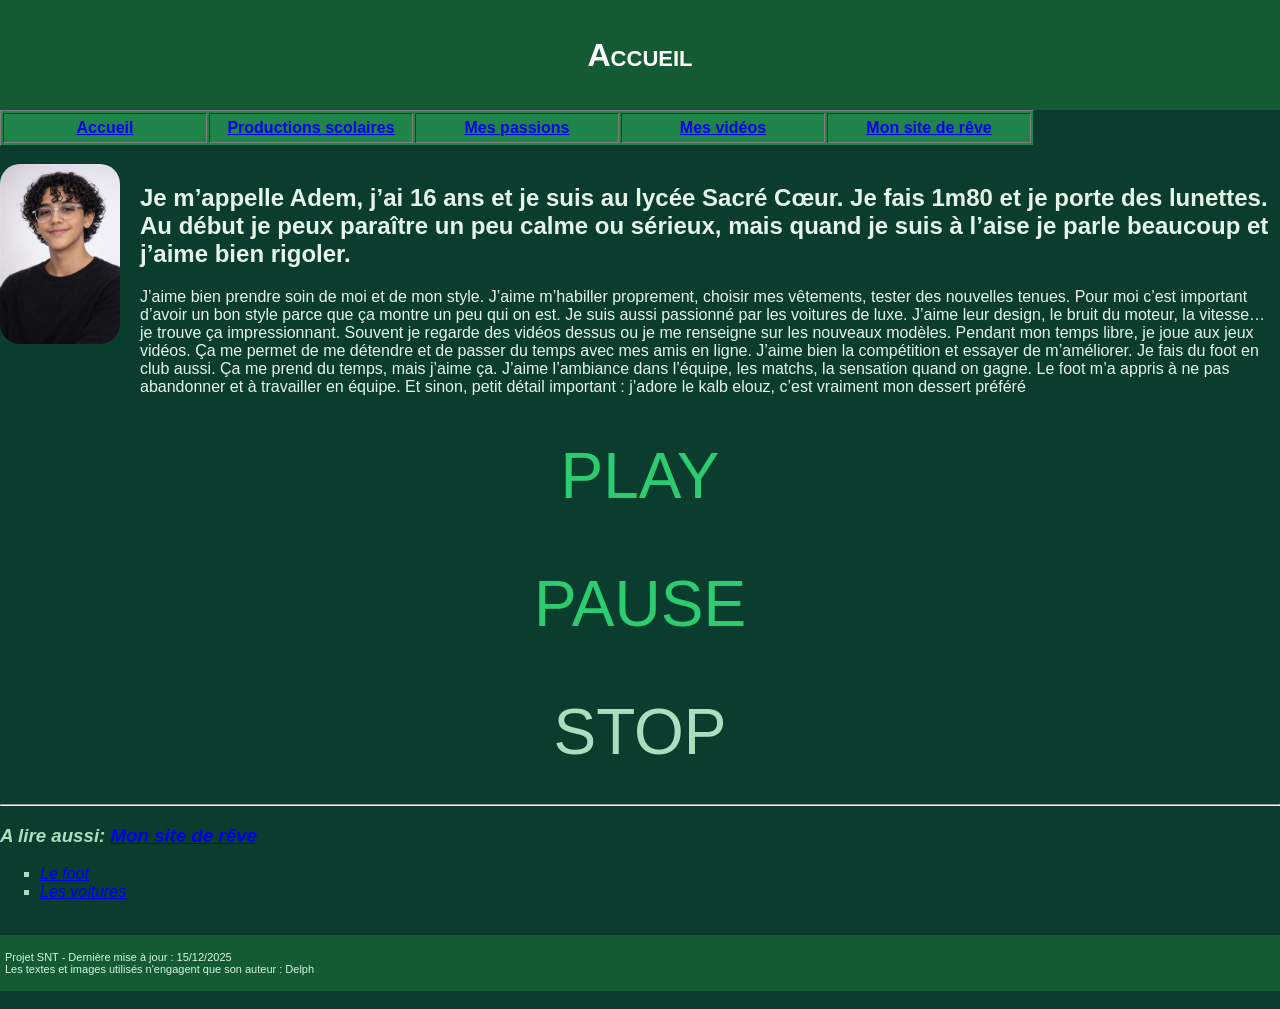
<file: index.html>
﻿<!DOCTYPE html>
<html lang="fr">
 
<head>
<title> Site de Adem </title>
<meta charset="utf-8" />
<link rel="preconnect" href="https://fonts.googleapis.com">
<link rel="preconnect" href="https://fonts.gstatic.com" crossorigin>
<link href="https://fonts.googleapis.com/css2?family=Merriweather:ital,opsz,wght@0,18..144,300..900;1,18..144,300..900&display=swap" rel="stylesheet">

<link rel="stylesheet" href="style.css" type="text/css" />
</head>
 
<body>
<div id="entete-de-page"> 
<p> Accueil <br/> </p>
</div> 
<table id="bloc-menu" border="1">
<tr>
<th><a href="index.html"> Accueil </a></th>
<th><a href="productions.html">Productions scolaires</a></th>
<th><a href="passions.html">Mes passions</a></th>
<th><a href="Videos.html">Mes vidéos</a></th>
<th><a href="index1.html">Mon site de rêve</a></th>


</tr>
</table> <br/> 
<div class="presentation">
  <img src="avatar.jpg" alt="ceci est mon avatar" class="arrondie" style="width300px;">
  <div class="texte-presentation">
   <h2>Je m’appelle Adem, j’ai 16 ans et je suis au lycée Sacré Cœur. Je fais 1m80 et je porte des lunettes. Au début je peux paraître un peu calme ou sérieux, mais quand je suis à l’aise je parle beaucoup et j’aime bien rigoler. </h2>
    <p>J’aime bien prendre soin de moi et de mon style. J’aime m’habiller proprement, choisir mes vêtements, tester des nouvelles tenues. Pour moi c’est important d’avoir un bon style parce que ça montre un peu qui on est.

Je suis aussi passionné par les voitures de luxe. J’aime leur design, le bruit du moteur, la vitesse… je trouve ça impressionnant. Souvent je regarde des vidéos dessus ou je me renseigne sur les nouveaux modèles.

Pendant mon temps libre, je joue aux jeux vidéos. Ça me permet de me détendre et de passer du temps avec mes amis en ligne. J’aime bien la compétition et essayer de m’améliorer.

Je fais du foot en club aussi. Ça me prend du temps, mais j’aime ça. J’aime l’ambiance dans l’équipe, les matchs, la sensation quand on gagne. Le foot m’a appris à ne pas abandonner et à travailler en équipe.

Et sinon, petit détail important : j’adore le kalb elouz, c’est vraiment mon dessert préféré</p>
  </div> 
                </div>
	<div>
	<!--on ajoute le lien où se trouve la musique -->
<audio  id="zic"src="music.mp3"></audio>
<!--on nomme les boutons et leur statut -->
<div>
<a href="javascript:void(0)" onclick="changeState(0)" class="bouton">PLAY</a>
<a href="javascript:void(0)" onclick="changeState(1)" class="bouton">PAUSE</a>
<a href="javascript:void(0)" onclick="changeState(2)" class="bouton active">STOP</a>
</div>
<!--on écrit les variable du script -->
<script>
<!--on attribue valeur et fonction de chaque bouton -->
function changeState(x){
let boutons = document.querySelectorAll(".bouton");
let audio = document.querySelector("#zic");
for(let i =0; i<boutons.length; i++){
boutons[i].classList.remove("active");
}
boutons[x].classList.add("active");
if(x == 0){
audio.play();
}
if(x == 1){
audio.pause();
}
if(x == 2){
audio.pause();
audio.currentTime = 0;
}
}
</script></div>

<hr>
<div id="infos">
<h3> A lire aussi: <a href="monsitedereve.html">Mon site de rêve</a></h3>
<ul>
<li> <a href="foot.html"> Le foot </a></h3> </li>
<li> <a href="voitures.html"> Les voitures</a></h3>  </li>
</ul>
</div>
</div> <br/> 
<div id="pied-de-page">
<p> Projet SNT - Dernière mise à jour : 15/12/2025 <br/>

		Les textes et images utilisés n'engagent que son auteur : Delph </p>
</div> <br/>
 
</body>
 
</html>
</file>
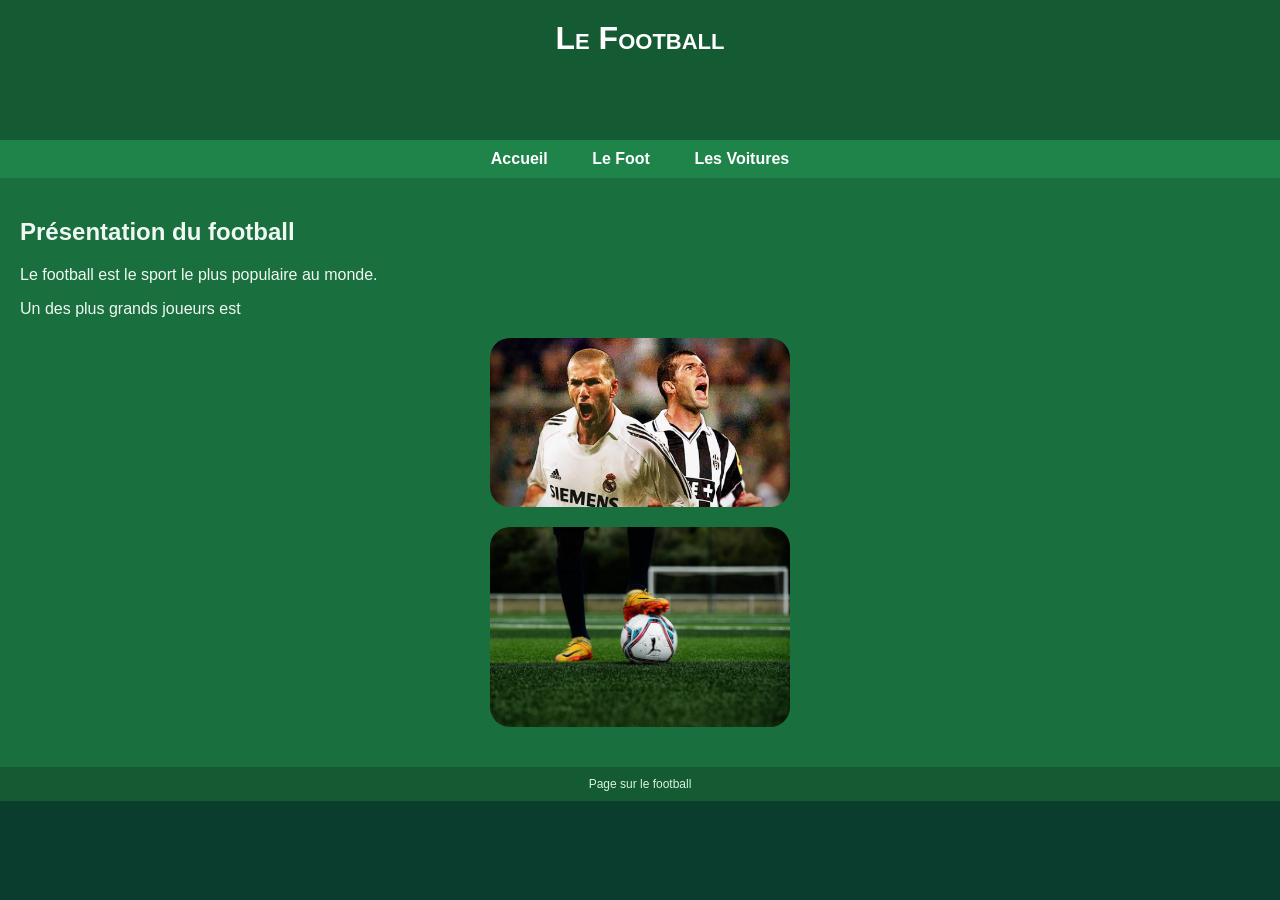
<file: foot.html>
<!DOCTYPE html>
<html lang="fr">
<head>
<meta charset="UTF-8">
<title>Le Foot</title>
<link rel="stylesheet" href="style-reve.css">
</head>

<body>

<div id="entete-de-page">
    Le Football
</div>

<div id="bloc-menu">
    <a href="index.html">Accueil</a>
    <a href="foot.html">Le Foot</a>
    <a href="voitures.html">Les Voitures</a>
</div>

<div id="contenu">
    <h2>Présentation du football</h2>

    <p>Le football est le sport le plus populaire au monde.</p>

    <p>Un des plus grands joueurs est 
<img src="zizou.jpg" width="300" class="arrondie">
</p>

    <img src="foot.jpg" width="300" class="arrondie">
</div>

<div id="pied-de-page">
    Page sur le football
</div>

</body>
</html>
</file>
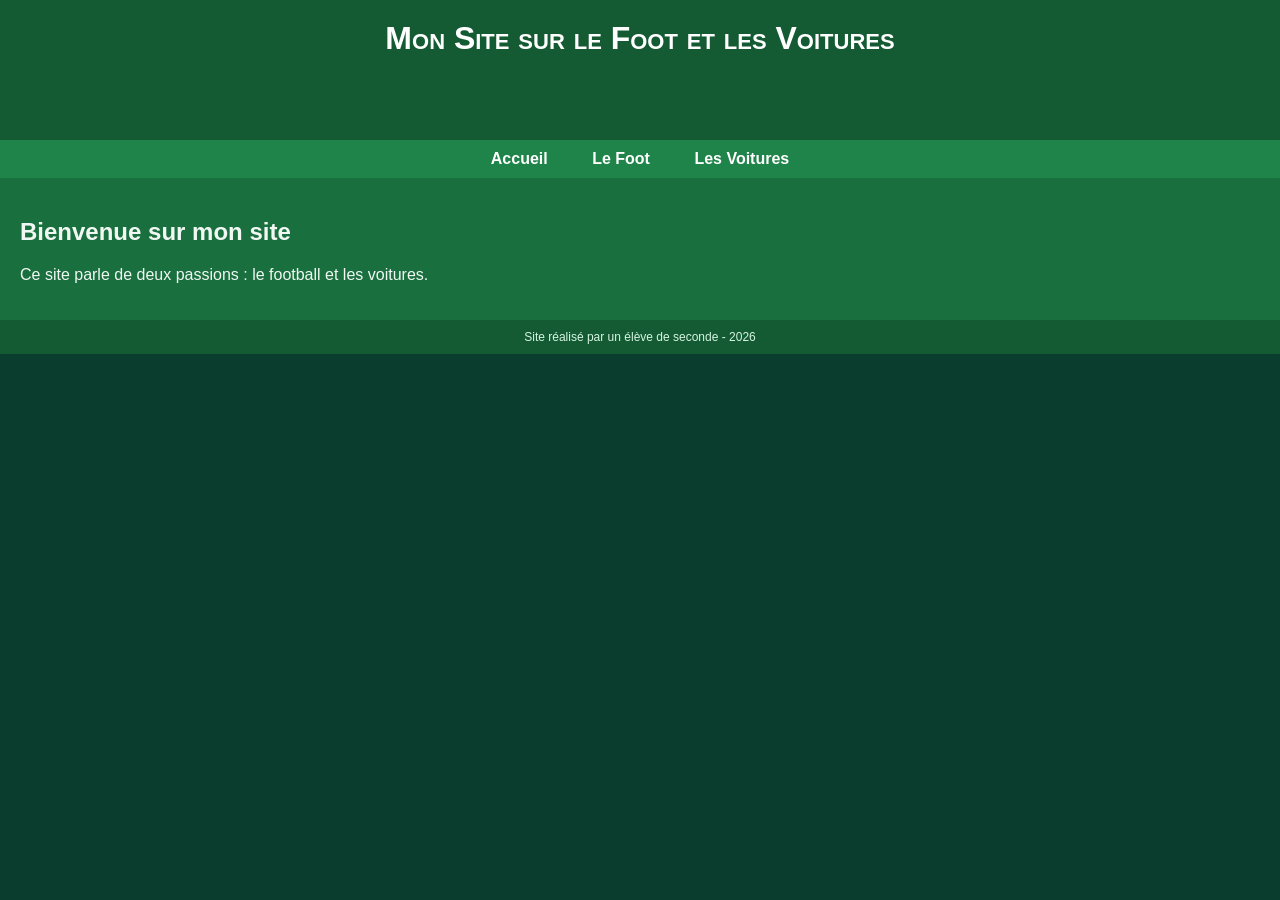
<file: index1.html>
<!DOCTYPE html>
<html lang="fr">
<head>
<meta charset="UTF-8">
<title>Accueil</title>
<link rel="stylesheet" href="style-reve.css">
</head>

<body>

<div id="entete-de-page">
    Mon Site sur le Foot et les Voitures
</div>

<div id="bloc-menu">
    <a href="index.html">Accueil</a>
    <a href="foot.html">Le Foot</a>
    <a href="voitures.html">Les Voitures</a>
</div>

<div id="contenu">
    <h2>Bienvenue sur mon site</h2>
    <p>Ce site parle de deux passions : le football et les voitures.</p>
</div>

<div id="pied-de-page">
    Site réalisé par un élève de seconde - 2026
</div>

</body>
</html>
</file>
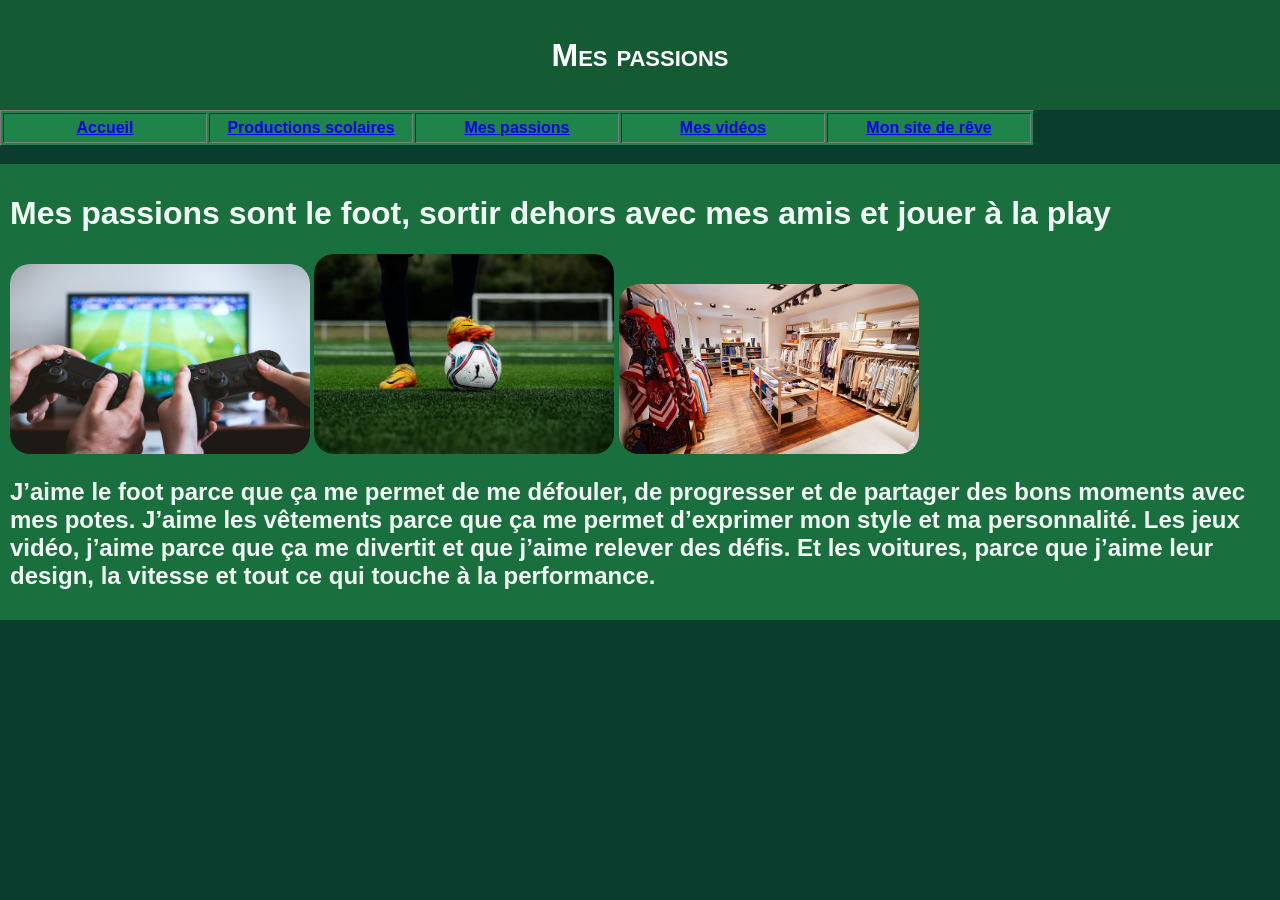
<file: passions.html>
<!DOCTYPE html>
<html lang="fr">

<head>
	<title> Mes passions </title>
	<meta charset="utf-8" />
	<link rel="stylesheet" href="style.css" type="text/css" />
</head>

<body>
	<div id="entete-de-page"> 
		<p> Mes passions <br/> </p>
	</div> 
	<table id="bloc-menu" border="1">
	<tr>
		<th><a href="index.html"> Accueil </a></th>
		<th><a href="productions.html">Productions scolaires</a></th>
		<th><a href="passions.html"> Mes passions</a></th>
		<th><a href="videos.html">Mes vidéos</a></th>
		<th><a href="index1.html">Mon site de rêve</a></th>
	  
		
	</tr>
	</table> <br/> 
	<div id="contenu">
		<h1> Mes passions sont le foot, sortir dehors avec mes amis et jouer à la play</h1>
	<img src="jeuvideo.jpg" class="arrondie" style="width:300px;">
	<img src="foot.jpg" class="arrondie" style="width:300px;">
	<img src="vetements.jpg" class="arrondie" style="width:300px;">
		 <h2>J’aime le foot parce que ça me permet de me défouler, de progresser et de partager des bons moments avec mes potes.

J’aime les vêtements parce que ça me permet d’exprimer mon style et ma personnalité.

Les jeux vidéo, j’aime parce que ça me divertit et que j’aime relever des défis.

Et les voitures, parce que j’aime leur design, la vitesse et tout ce qui touche à la performance.
  </h2>
	</div> <br/> 
	
</body>

</html>
</file>
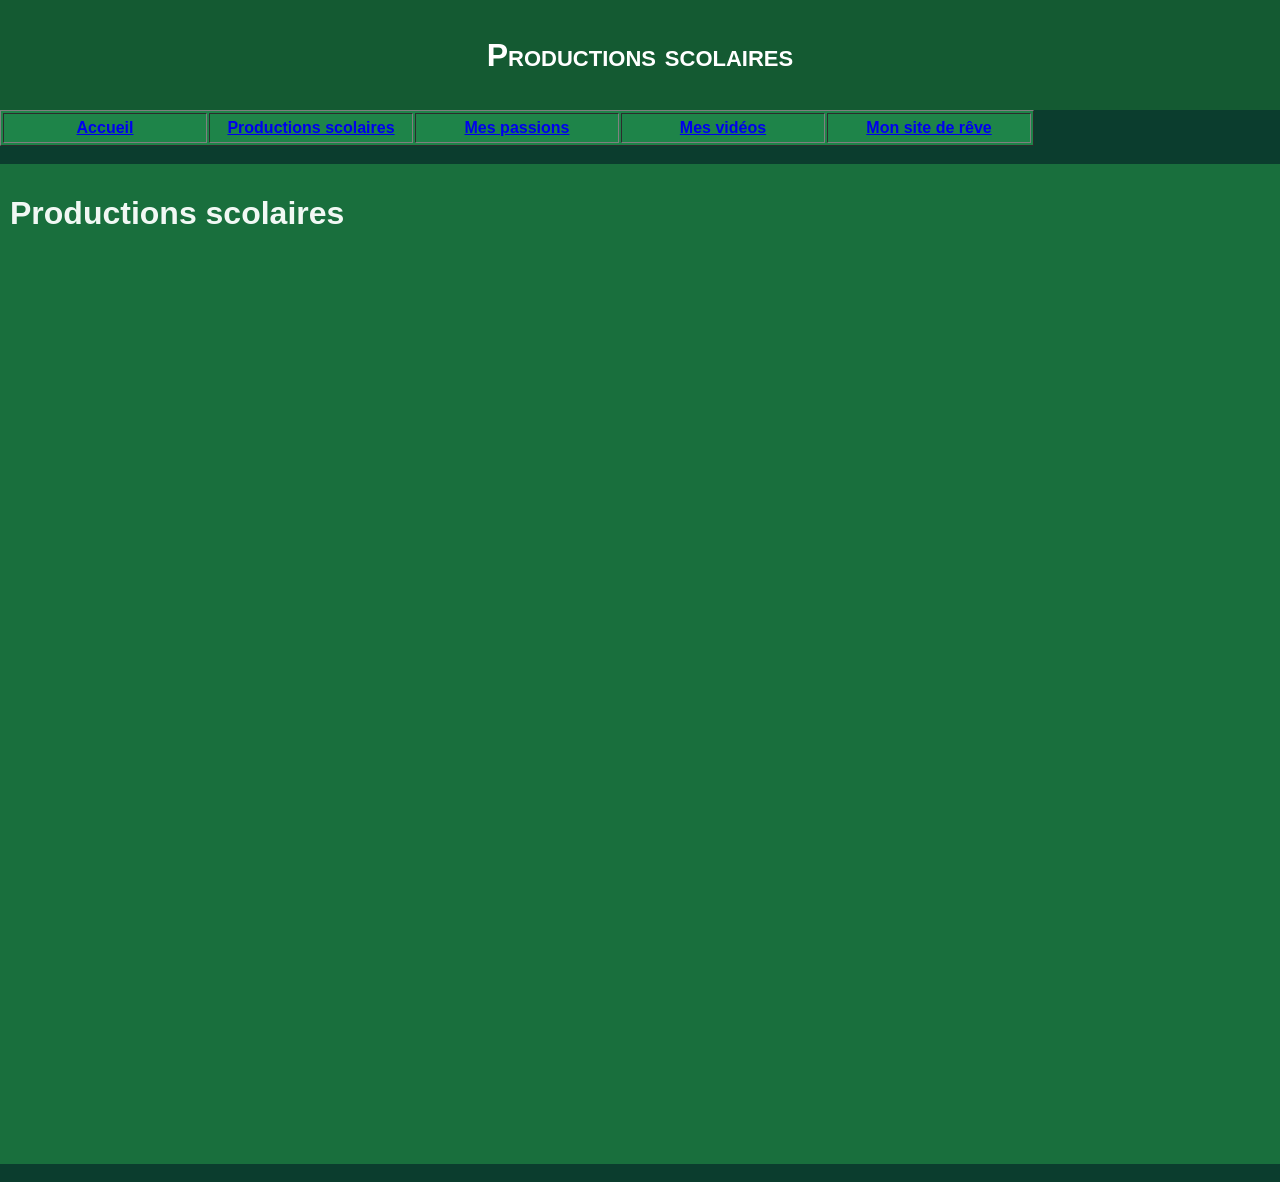
<file: productions.html>
<!DOCTYPE html>
<html lang="fr">
 
<head>
<title> Productions scolaires </title>
<meta charset="utf-8" />
<link rel="stylesheet" href="style.css" type="text/css" />
</head>
 
<body>
<div id="entete-de-page"> 
<p> Productions scolaires </p>
</div> 
<table id="bloc-menu" border="1">
<tr>
<th><a href="index.html"> Accueil </a></th>
<th><a href="productions.html">Productions scolaires</a></th>
<th><a href="passions.html">Mes passions</a></th>
<th><a href="Videos.html">Mes vidéos</a></th>
<th><a href="index1.html">Mon site de rêve</a></th>
</tr>
</table> <br/> 
<div id="contenu">
<h1> Productions scolaires </h1>	
<iframe src="https://padlet.com/lyceesacrecoeur/BDS1_adembettih_b5be576ddaf8bd8c" width="100%" height="100%"></iframe>
</div> <br/> 
</body>
 
</html>
</file>
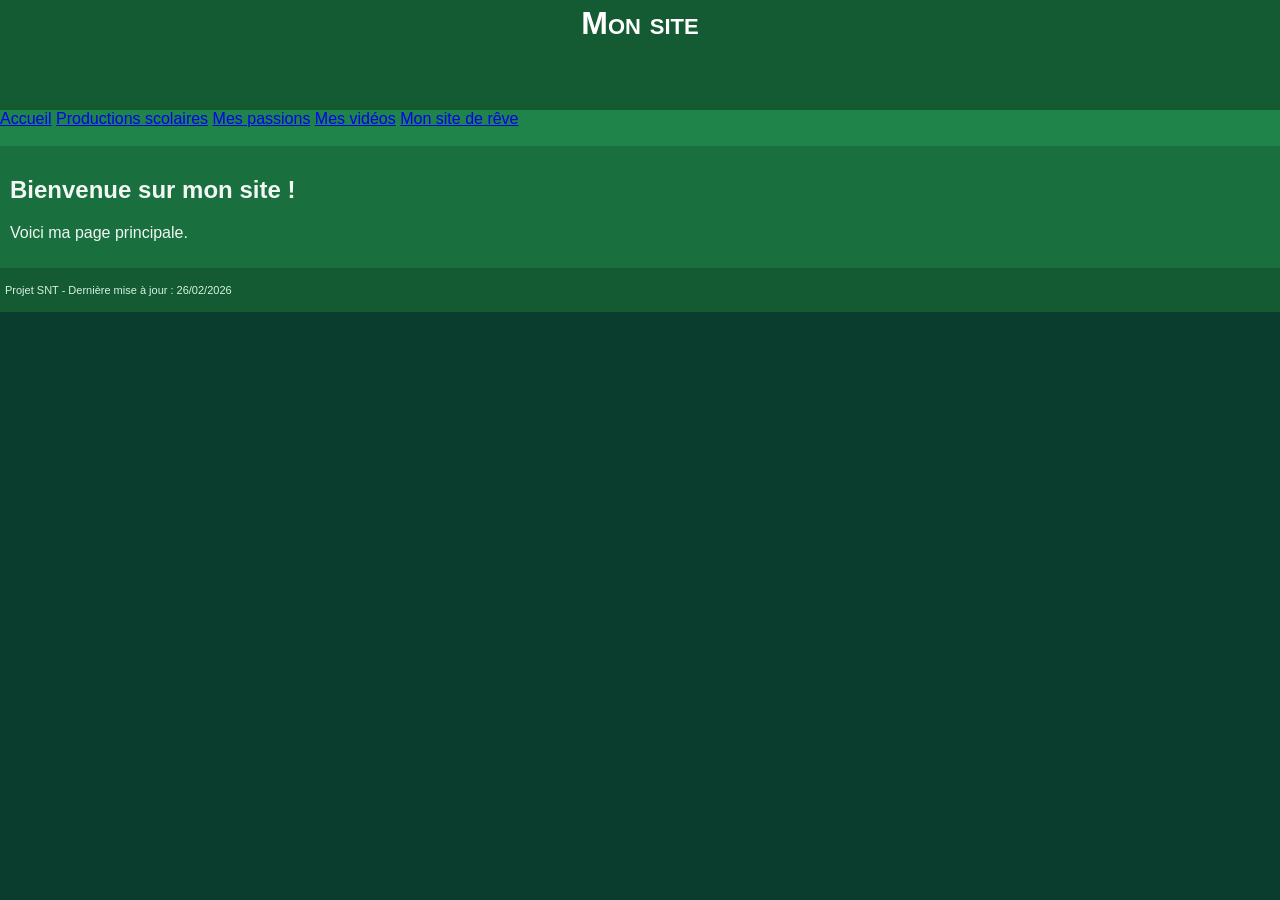
<file: site.html>
<!DOCTYPE html>
<html lang="fr">
<head>
<meta charset="UTF-8">
<title>Site de Adem</title>
<link rel="stylesheet" href="style.css">
</head>
<body>

<div id="entete-de-page">Mon site</div>

<!-- Menu -->
<div id="bloc-menu">
    <a href="site.html">Accueil</a>
    <a href="productions.html">Productions scolaires</a>
    <a href="passions.html">Mes passions</a>
    <a href="Videos.html">Mes vidéos</a>
	<a href="index1.html">Mon site de rêve</a></th>

</div>

<div id="contenu">
    <h2>Bienvenue sur mon site !</h2>
    <p>Voici ma page principale.</p>
</div>

<div id="pied-de-page">
    <p>Projet SNT - Dernière mise à jour : 26/02/2026</p>
</div>

</body>
</html>
</file>
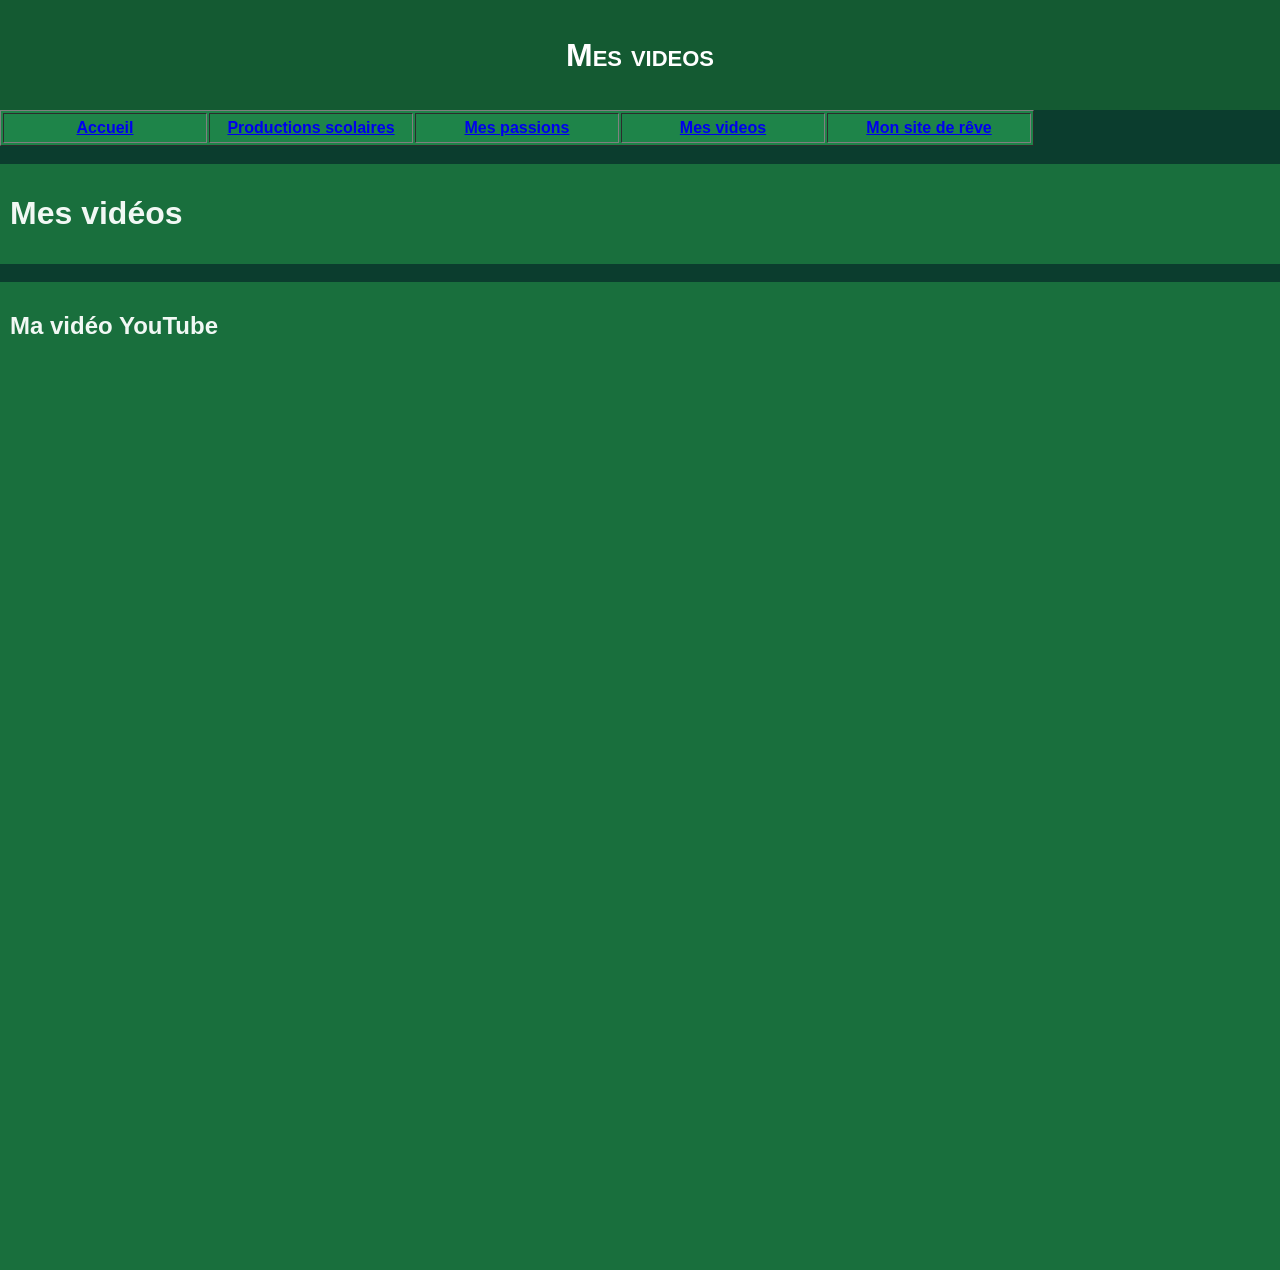
<file: videos.html>
<!DOCTYPE html>
<html lang="fr">

<head>
	<title> Video </title>
	<meta charset="utf-8" />
	<link rel="stylesheet" href="style.css" type="text/css" />
</head>

<body>
	<div id="entete-de-page"> 
		<p> Mes videos <br/> </p>
	</div> 
	<table id="bloc-menu" border="1">
	<tr>
		<th><a href="index.html"> Accueil </a></th>
		<th><a href="productions.html">Productions scolaires</a></th>
		<th><a href="passions.html"> Mes passions</a></th>
		<th><a href="videos.html"> Mes videos</a></th>
		<th><a href="index1.html">Mon site de rêve</a></th>
	
		
	</tr>
	</table> <br/> 
	<div id="contenu">
		<h1> Mes vidéos </h1>
	</div> <br/> 
	<div id="contenu">
    <h2>Ma vidéo YouTube</h2>

   <iframe width="560" height="315"
   src="https://www.youtube.com/embed/eNuDiINwwI8"
   title="Youtube video player"
   frameborder="0"
   allowfullscreen>
   </iframe>

</div>

</html>
</file>
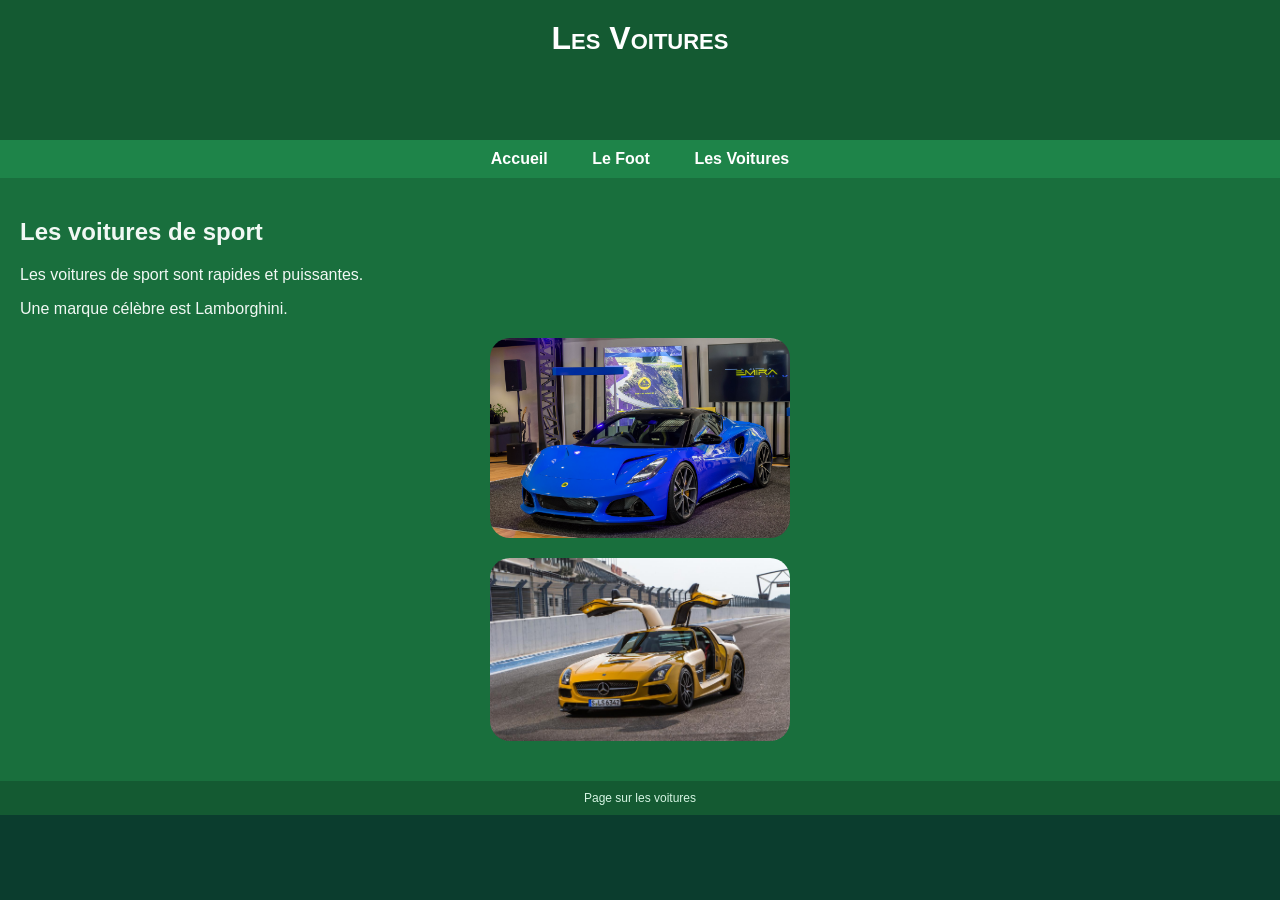
<file: voitures.html>
<!DOCTYPE html>
<html lang="fr">
<head>
<meta charset="UTF-8">
<title>Les Voitures</title>
<link rel="stylesheet" href="style-reve.css">
</head>

<body>

<div id="entete-de-page">
    Les Voitures
</div>

<div id="bloc-menu">
    <a href="index.html">Accueil</a>
    <a href="foot.html">Le Foot</a>
    <a href="voitures.html">Les Voitures</a>
</div>

<div id="contenu">
    <h2>Les voitures de sport</h2>

    <p>Les voitures de sport sont rapides et puissantes.</p>

    <p>Une marque célèbre est Lamborghini.</p>

    <img src="voiture.jpg" width="300" class="arrondie">
	<img src="voitures.jpg" width="300" class="arrondie">
</div>

<div id="pied-de-page">
    Page sur les voitures
</div>

</body>
</html>
</file>
<file: style.css>
iframe { 
	height:100vh;
	width:100%;
}

body {
	margin: 0;
	padding: 0;
	background-color: #0B3D2E; /* vert forêt foncé */
	font-family: Arial, sans-serif;
	font-size: 16px;
}

.presentation {
  display: flex;
  gap: 20px;
  align-items: flex-start;
}

.presentation img {
  width: 120px;
  height: auto;
}

.texte-presentation {
  flex: 1;
  color:#E6F4EA; /* vert très clair */
}

th { width: 200px;}
ul { list-style-type: square; }

#entete-de-page {
	padding: 5px;
	height: 100px;
	background-color:#145A32; /* vert foncé */
	font-size: 32px;
	font-weight: bold;
	font-variant: small-caps;
	text-align: center;
	color: #FFFFFF;
}

#bloc-menu {
	height: 36px;
	background-color: #1E8449; /* vert moyen */
	color: #FFFFFF;
}

#contenu {
	padding: 10px;
	background-color: #196F3D; /* vert soutenu */
	color: #F1F8F4;
}

#infos {
	color:#A9DFBF; /* vert menthe clair */
	font-style: italic;
}

#pied-de-page {
	padding: 5px;
	background-color: #145A32; /* même que l’entête */
	font-size: 11px;
	color: #D5F5E3;
}

iframe { 
	display: block; 
	border: none; 
	width: 90%; 
	margin: auto; 
}

/* créer des commandes pour lancer /arrêter de la musique */
.bouton {
	display:block;
	text-align:center;
	text-decoration:none;
	font-weight: 400;
	color:#2ECC71; /* vert vif */
	font-size:4rem;
	line-height:2em;
}

.bouton.active {
	color:#A9DFBF; /* vert clair */
}

/* mettre une image aux bords arrondis */
.arrondie {
	border-radius:20px;
}
</file>
<file: style-reve.css>
body {
    margin: 0;
    padding: 0;
    background-color: #0B3D2E; /* vert forêt foncé */
    font-family: Arial, sans-serif;
    font-size: 16px;
    color: #F1F8F4;
}

/* En-tête */
#entete-de-page {
    padding: 20px;
    height: 100px;
    background-color: #145A32; /* vert foncé */
    font-size: 32px;
    font-weight: bold;
    font-variant: small-caps;
    text-align: center;
    color: #FFFFFF;
}

/* Menu */
#bloc-menu {
    background-color: #1E8449; /* vert moyen */
    text-align: center;
    padding: 10px 0;
}

#bloc-menu a {
    color: white;
    text-decoration: none;
    margin: 0 20px;
    font-weight: bold;
}

#bloc-menu a:hover {
    color: #A9DFBF; /* vert menthe clair */
}

/* Contenu */
#contenu {
    padding: 20px;
    background-color: #196F3D; /* vert soutenu */
    color: #F1F8F4;
}

/* Infos */
#infos {
    color: #A9DFBF;
    font-style: italic;
}

/* Pied de page */
#pied-de-page {
    padding: 10px;
    background-color: #145A32; /* même que l’entête */
    font-size: 12px;
    text-align: center;
    color: #D5F5E3;
}

/* Images arrondies */
.arrondie {
    border-radius: 20px;
}

/* Centrer les images */
img {
    display: block;
    margin: 20px auto;
}

/* Vidéos YouTube */
iframe {
    display: block;
    border: none;
    width: 90%;
    margin: 20px auto;
}
</file>
